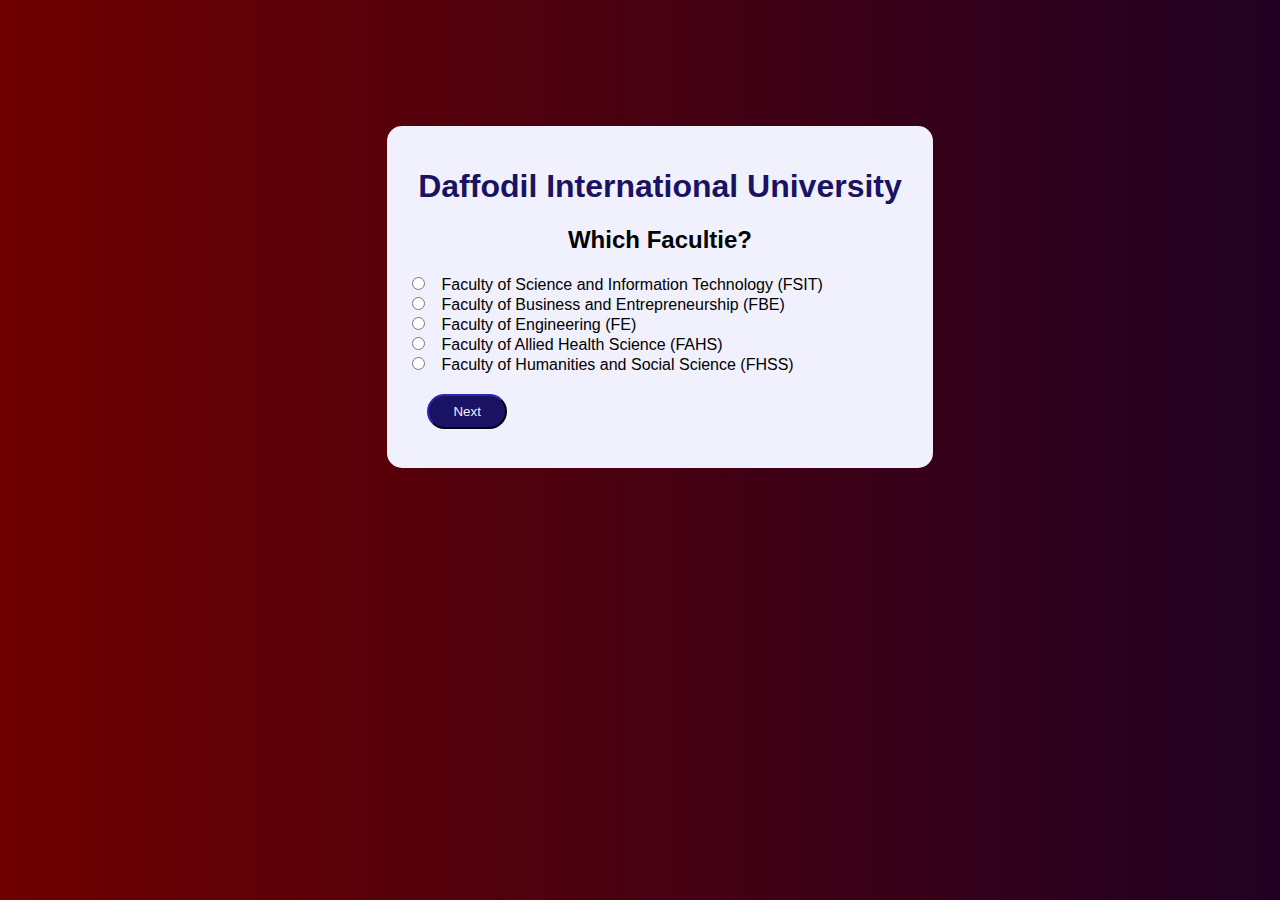
<file: index.html>
<!DOCTYPE html>
<html lang="en">
<head>
    <meta charset="UTF-8">
    <meta http-equiv="X-UA-Compatible" content="IE=edge">
    <meta name="viewport" content="width=device-width, initial-scale=1.0">
    <title>DIU-KSC</title>
    <style>
        body{
background: #200122;  /* fallback for old browsers */
background: -webkit-linear-gradient(to right, #6f0000, #200122);  /* Chrome 10-25, Safari 5.1-6 */
background: linear-gradient(to right, #6f0000, #200122); /* W3C, IE 10+/ Edge, Firefox 16+, Chrome 26+, Opera 12+, Safari 7+ */
font-family: 'Lucida Sans', 'Lucida Sans Regular', 'Lucida Grande', 'Lucida Sans Unicode', Geneva, Verdana, sans-serif;
}
.content{
    background-color: #F1F1FD;
    width: 40%;
    height: 60%;
    margin-top: 10%;
    margin-left: 30%;
    padding: 20px;
    border-radius: 15px;
}
.content h2{
    text-align: center;
}
.content h1{
    text-align: center;
    color: #1A1363;
    font-weight: 900;
}
@media screen and (max-width: 600px) {
    .content{
        margin-left: 5%;
        width: 80%;
    }
  }
  button{
    background-color:#1A1363;
    color:#F1F1FD;
    width: 80px;
    padding: 8px;
    border-color: #1A1363;
    margin-top: 20px;
    margin-left: 20px;
    float:;
    border-radius: 20px;
  }
    </style>
</head>
<body>
    <div class="content">
        <h1>Daffodil International University</h1>
        <div class="card">
            <h2>Which Facultie?</h2>
            <div class="radio">
                <input type="radio" id="fsit" name="faculties" value="fsit">
                <label for="html">Faculty of Science and Information Technology (FSIT)</label><br>
                <input type="radio" id="fbe" name="faculties" value="fbe">
                <label for="html">Faculty of Business and Entrepreneurship (FBE)</label><br>
                <input type="radio" id="fe" name="faculties" value="fe">
                <label for="html">Faculty of Engineering (FE)</label><br>
                <input type="radio" id="fahs" name="faculties" value="fahs">
                <label for="html">Faculty of Allied Health Science (FAHS)</label><br>
                <input type="radio" id="fhss" name="faculties" value="fhss">
                <label for="html">Faculty of Humanities and Social Science (FHSS)</label><br>
            </div>
            <button type="button" onclick=" checkButton()">Next</button>
            <h3 id="error" style= "color:rgb(128, 0, 0)"> </h3>
            
        </div>
    </div>

    <script>
        function checkButton() {  
            if(document.getElementById('fsit').checked) { 
                    window.location.href = "fsit.html"; 
            } 
            else if(document.getElementById('fbe').checked) { 
                    window.location.href = "fbe.html"; 
            }  
            else if(document.getElementById('fe').checked) { 
                    window.location.href = "fe.html"; 
            }
            else if(document.getElementById('fahs').checked) { 
                    window.location.href = "fahs.html"; 
            }
            else if(document.getElementById('fhss').checked) { 
                    window.location.href = "fhss.html"; 
            }
                    
                    else { 
                        document.getElementById("error").innerHTML 
                            = "You have not selected any Faculty!"; 
                    } 
                } 
            </script> 
</body>
</html>
</file>
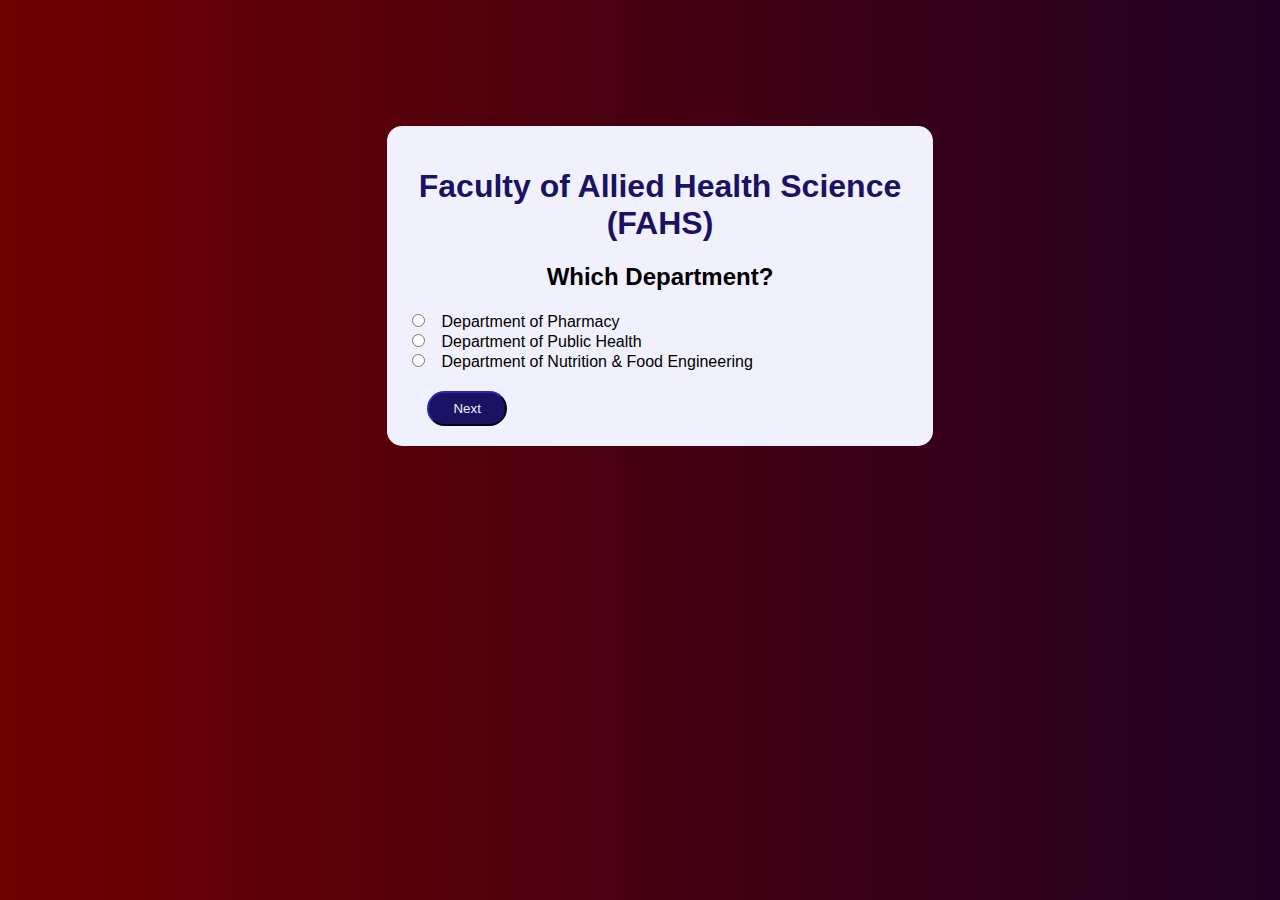
<file: fahs.html>
<!DOCTYPE html>
<html lang="en">
<head>
    <meta charset="UTF-8">
    <meta http-equiv="X-UA-Compatible" content="IE=edge">
    <meta name="viewport" content="width=device-width, initial-scale=1.0">
    <title>DIU-KSC</title>
    <style>
        body{
background: #200122;  /* fallback for old browsers */
background: -webkit-linear-gradient(to right, #6f0000, #200122);  /* Chrome 10-25, Safari 5.1-6 */
background: linear-gradient(to right, #6f0000, #200122); /* W3C, IE 10+/ Edge, Firefox 16+, Chrome 26+, Opera 12+, Safari 7+ */
font-family: 'Lucida Sans', 'Lucida Sans Regular', 'Lucida Grande', 'Lucida Sans Unicode', Geneva, Verdana, sans-serif;
}
.content{
    background-color: #F1F1FD;
    width: 40%;
    height: 60%;
    margin-top: 10%;
    margin-left: 30%;
    padding: 20px;
    border-radius: 15px;
}
.content h2{
    text-align: center;
}
.content h1{
    text-align: center;
    color: #1A1363;
    font-weight: 900;
}
@media screen and (max-width: 600px) {
    .content{
        margin-left: 5%;
        width: 80%;
    }
  }
  button{
    background-color:#1A1363;
    color:#F1F1FD;
    width: 80px;
    padding: 8px;
    border-color: #1A1363;
    margin-top: 20px;
    margin-left: 20px;
    float:;
    border-radius: 20px;
  }
    </style>
</head>
<body>
    <div class="content">
        <h1>Faculty of Allied Health Science (FAHS)</h1>
        <div class="card">
            <h2>Which Department?</h2>
            <div class="radio">
                <input type="radio" id="fsit" name="faculties" value="fsit">
                <label for="html">Department of Pharmacy</label><br>
                <input type="radio" id="fbe" name="faculties" value="fbe">
                <label for="html">Department of Public Health</label><br>
                <input type="radio" id="fe" name="faculties" value="fe">
                <label for="html">Department of Nutrition & Food Engineering</label><br>
            </div>
            <button>Next</button>
            
        </div>
    </div>
</body>
</html>
</file>
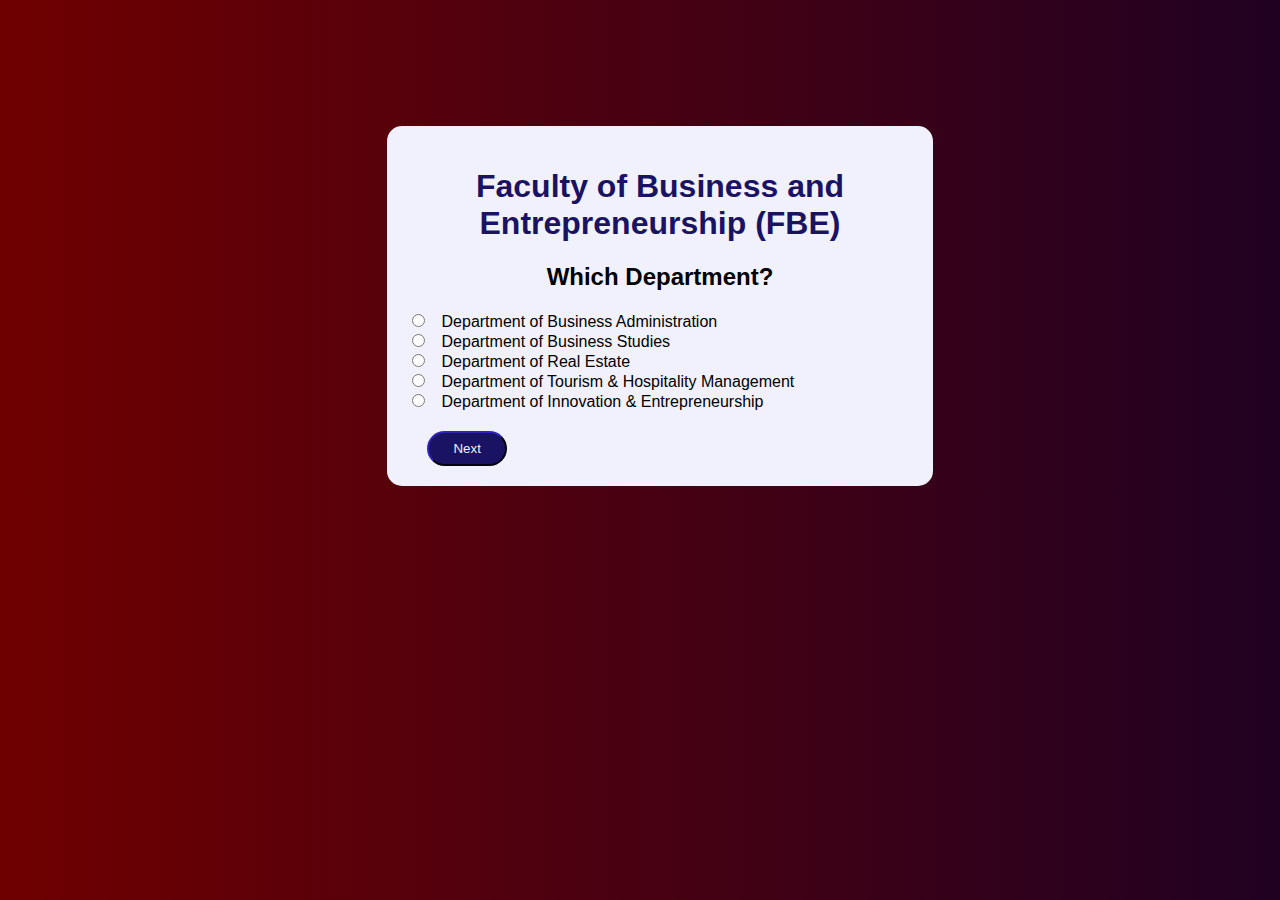
<file: fbe.html>
<!DOCTYPE html>
<html lang="en">
<head>
    <meta charset="UTF-8">
    <meta http-equiv="X-UA-Compatible" content="IE=edge">
    <meta name="viewport" content="width=device-width, initial-scale=1.0">
    <title>DIU-KSC</title>
    <style>
        body{
background: #200122;  /* fallback for old browsers */
background: -webkit-linear-gradient(to right, #6f0000, #200122);  /* Chrome 10-25, Safari 5.1-6 */
background: linear-gradient(to right, #6f0000, #200122); /* W3C, IE 10+/ Edge, Firefox 16+, Chrome 26+, Opera 12+, Safari 7+ */
font-family: 'Lucida Sans', 'Lucida Sans Regular', 'Lucida Grande', 'Lucida Sans Unicode', Geneva, Verdana, sans-serif;
}
.content{
    background-color: #F1F1FD;
    width: 40%;
    height: 60%;
    margin-top: 10%;
    margin-left: 30%;
    padding: 20px;
    border-radius: 15px;
}
.content h2{
    text-align: center;
}
.content h1{
    text-align: center;
    color: #1A1363;
    font-weight: 900;
}
@media screen and (max-width: 600px) {
    .content{
        margin-left: 5%;
        width: 80%;
    }
  }
  button{
    background-color:#1A1363;
    color:#F1F1FD;
    width: 80px;
    padding: 8px;
    border-color: #1A1363;
    margin-top: 20px;
    margin-left: 20px;
    float:;
    border-radius: 20px;
  }
    </style>
</head>
<body>
    <div class="content">
        <h1>Faculty of Business and Entrepreneurship (FBE)</h1>
        <div class="card">
            <h2>Which Department?</h2>
            <div class="radio">
                <input type="radio" id="fsit" name="faculties" value="fsit">
                <label for="html">Department of Business Administration</label><br>
                <input type="radio" id="fbe" name="faculties" value="fbe">
                <label for="html">Department of Business Studies</label><br>
                <input type="radio" id="fe" name="faculties" value="fe">
                <label for="html">Department of Real Estate</label><br>
                <input type="radio" id="fahs" name="faculties" value="fahs">
                <label for="html">Department of Tourism & Hospitality Management</label><br>
                <input type="radio" id="fhss" name="faculties" value="fhss">
                <label for="html">Department of Innovation & Entrepreneurship</label><br>
            </div>
            <button>Next</button>
            
        </div>
    </div>
</body>
</html>
</file>
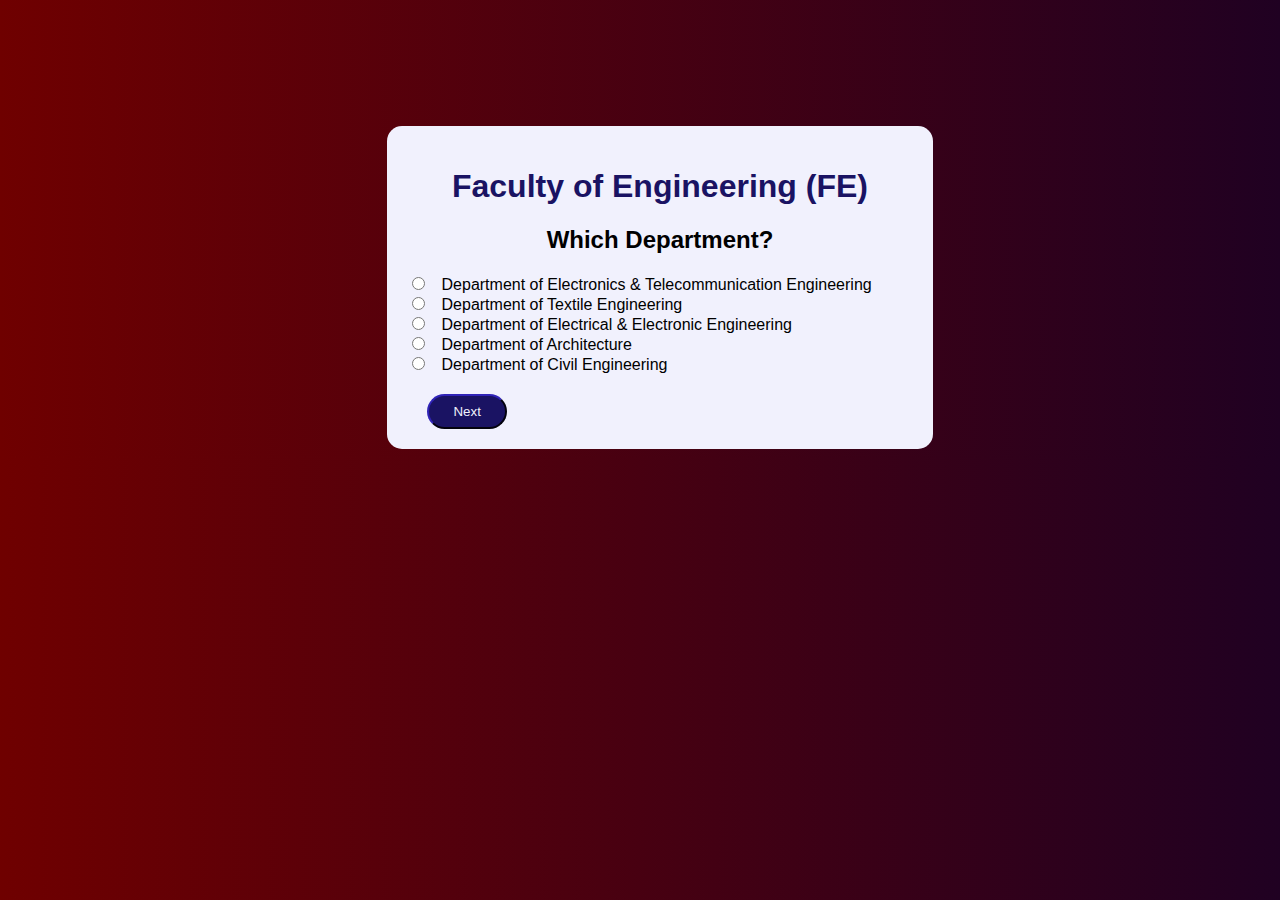
<file: fe.html>
<!DOCTYPE html>
<html lang="en">
<head>
    <meta charset="UTF-8">
    <meta http-equiv="X-UA-Compatible" content="IE=edge">
    <meta name="viewport" content="width=device-width, initial-scale=1.0">
    <title>DIU-KSC</title>
    <style>
        body{
background: #200122;  /* fallback for old browsers */
background: -webkit-linear-gradient(to right, #6f0000, #200122);  /* Chrome 10-25, Safari 5.1-6 */
background: linear-gradient(to right, #6f0000, #200122); /* W3C, IE 10+/ Edge, Firefox 16+, Chrome 26+, Opera 12+, Safari 7+ */
font-family: 'Lucida Sans', 'Lucida Sans Regular', 'Lucida Grande', 'Lucida Sans Unicode', Geneva, Verdana, sans-serif;
}
.content{
    background-color: #F1F1FD;
    width: 40%;
    height: 60%;
    margin-top: 10%;
    margin-left: 30%;
    padding: 20px;
    border-radius: 15px;
}
.content h2{
    text-align: center;
}
.content h1{
    text-align: center;
    color: #1A1363;
    font-weight: 900;
}
@media screen and (max-width: 600px) {
    .content{
        margin-left: 5%;
        width: 80%;
    }
  }
  button{
    background-color:#1A1363;
    color:#F1F1FD;
    width: 80px;
    padding: 8px;
    border-color: #1A1363;
    margin-top: 20px;
    margin-left: 20px;
    float:;
    border-radius: 20px;
  }
    </style>
</head>
<body>
    <div class="content">
        <h1>Faculty of Engineering (FE)</h1>
        <div class="card">
            <h2>Which Department?</h2>
            <div class="radio">
                <input type="radio" id="fsit" name="faculties" value="fsit">
                <label for="html">Department of Electronics & Telecommunication Engineering</label><br>
                <input type="radio" id="fbe" name="faculties" value="fbe">
                <label for="html">Department of Textile Engineering</label><br>
                <input type="radio" id="fe" name="faculties" value="fe">
                <label for="html">Department of Electrical & Electronic Engineering</label><br>
                <input type="radio" id="fahs" name="faculties" value="fahs">
                <label for="html">Department of Architecture</label><br>
                <input type="radio" id="fhss" name="faculties" value="fhss">
                <label for="html">Department of Civil Engineering</label><br>
            </div>
            <button>Next</button>
            
        </div>
    </div>
</body>
</html>
</file>
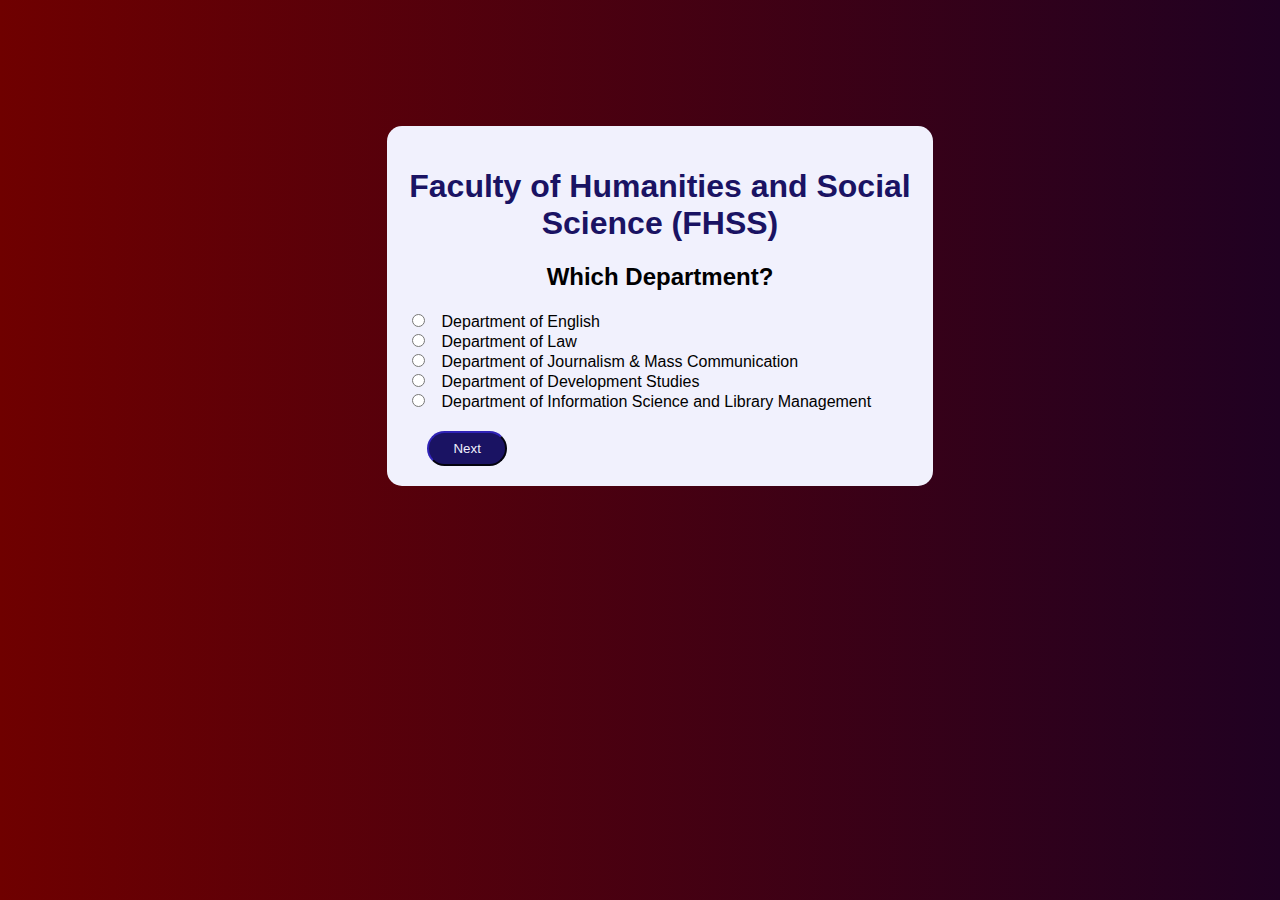
<file: fhss.html>
<!DOCTYPE html>
<html lang="en">
<head>
    <meta charset="UTF-8">
    <meta http-equiv="X-UA-Compatible" content="IE=edge">
    <meta name="viewport" content="width=device-width, initial-scale=1.0">
    <title>DIU-KSC</title>
    <style>
        body{
background: #200122;  /* fallback for old browsers */
background: -webkit-linear-gradient(to right, #6f0000, #200122);  /* Chrome 10-25, Safari 5.1-6 */
background: linear-gradient(to right, #6f0000, #200122); /* W3C, IE 10+/ Edge, Firefox 16+, Chrome 26+, Opera 12+, Safari 7+ */
font-family: 'Lucida Sans', 'Lucida Sans Regular', 'Lucida Grande', 'Lucida Sans Unicode', Geneva, Verdana, sans-serif;
}
.content{
    background-color: #F1F1FD;
    width: 40%;
    height: 60%;
    margin-top: 10%;
    margin-left: 30%;
    padding: 20px;
    border-radius: 15px;
}
.content h2{
    text-align: center;
}
.content h1{
    text-align: center;
    color: #1A1363;
    font-weight: 900;
}
@media screen and (max-width: 600px) {
    .content{
        margin-left: 5%;
        width: 80%;
    }
  }
  button{
    background-color:#1A1363;
    color:#F1F1FD;
    width: 80px;
    padding: 8px;
    border-color: #1A1363;
    margin-top: 20px;
    margin-left: 20px;
    float:;
    border-radius: 20px;
  }
    </style>
</head>
<body>
    <div class="content">
        <h1>Faculty of Humanities and Social Science (FHSS)</h1>
        <div class="card">
            <h2>Which Department?</h2>
            <div class="radio">
                <input type="radio" id="fsit" name="faculties" value="fsit">
                <label for="html">Department of English</label><br>
                <input type="radio" id="fbe" name="faculties" value="fbe">
                <label for="html">Department of Law</label><br>
                <input type="radio" id="fe" name="faculties" value="fe">
                <label for="html">Department of Journalism & Mass Communication</label><br>
                <input type="radio" id="fahs" name="faculties" value="fahs">
                <label for="html">Department of Development Studies</label><br>
                <input type="radio" id="fhss" name="faculties" value="fhss">
                <label for="html">Department of Information Science and Library Management</label><br>
            </div>
            <button>Next</button>
            
        </div>
    </div>
</body>
</html>
</file>
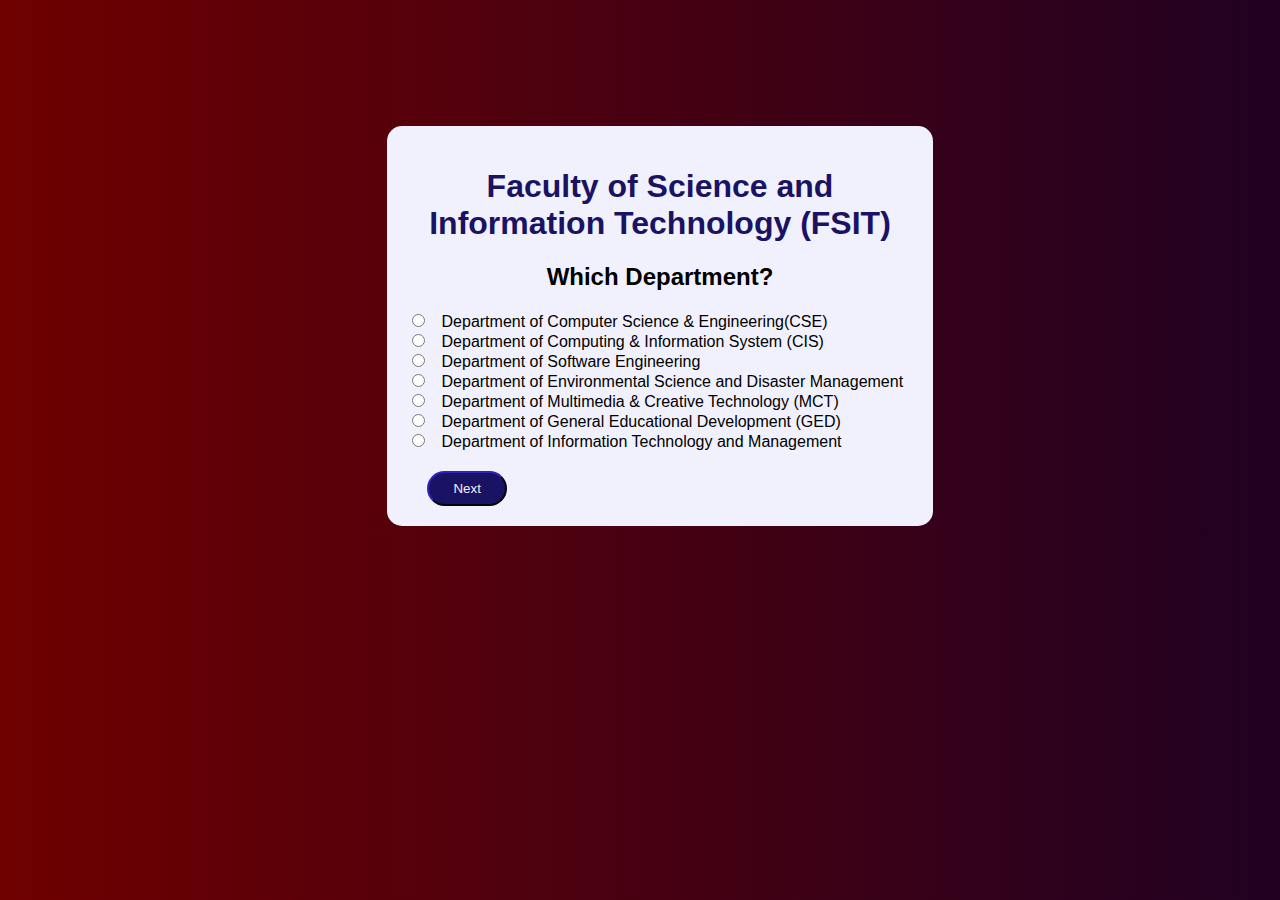
<file: fsit.html>
<!DOCTYPE html>
<html lang="en">
<head>
    <meta charset="UTF-8">
    <meta http-equiv="X-UA-Compatible" content="IE=edge">
    <meta name="viewport" content="width=device-width, initial-scale=1.0">
    <title>DIU-KSC</title>
    <style>
        body{
background: #200122;  /* fallback for old browsers */
background: -webkit-linear-gradient(to right, #6f0000, #200122);  /* Chrome 10-25, Safari 5.1-6 */
background: linear-gradient(to right, #6f0000, #200122); /* W3C, IE 10+/ Edge, Firefox 16+, Chrome 26+, Opera 12+, Safari 7+ */
font-family: 'Lucida Sans', 'Lucida Sans Regular', 'Lucida Grande', 'Lucida Sans Unicode', Geneva, Verdana, sans-serif;
}
.content{
    background-color: #F1F1FD;
    width: 40%;
    height: 60%;
    margin-top: 10%;
    margin-left: 30%;
    padding: 20px;
    border-radius: 15px;
}
.content h2{
    text-align: center;
}
.content h1{
    text-align: center;
    color: #1A1363;
    font-weight: 900;
}
@media screen and (max-width: 600px) {
    .content{
        margin-left: 5%;
        width: 80%;
    }
  }
  button{
    background-color:#1A1363;
    color:#F1F1FD;
    width: 80px;
    padding: 8px;
    border-color: #1A1363;
    margin-top: 20px;
    margin-left: 20px;
    float:;
    border-radius: 20px;
  }
    </style>
</head>
<body>
    <div class="content">
        <h1>Faculty of Science and Information Technology (FSIT)</h1>
        <div class="card">
            <h2>Which Department?</h2>
            <div class="radio">
                <input type="radio" id="cse" name="faculties" value="fsit">
                <label for="html">Department of Computer Science & Engineering(CSE)</label><br>
                <input type="radio" id="fbe" name="faculties" value="fbe">
                <label for="html">Department of Computing & Information System (CIS)</label><br>
                <input type="radio" id="fe" name="faculties" value="fe">
                <label for="html">Department of Software Engineering</label><br>
                <input type="radio" id="fahs" name="faculties" value="fahs">
                <label for="html">Department of Environmental Science and Disaster Management</label><br>
                <input type="radio" id="fhss" name="faculties" value="fhss">
                <label for="html">Department of Multimedia & Creative Technology (MCT)</label><br>
                <input type="radio" id="fhss" name="faculties" value="fhss">
                <label for="html">Department of General Educational Development (GED)</label><br>
                <input type="radio" id="fhss" name="faculties" value="fhss">
                <label for="html">Department of Information Technology and Management</label><br>
            </div>
            <button type="button" onclick=" checkButton()">Next</button>
            
        </div>
    </div>

    <script>
        function checkButton() {  
            if(document.getElementById('cse').checked) { 
                    window.location.href = "cse.html"; 
            } 
            else if(document.getElementById('fbe').checked) { 
                    window.location.href = "fbe.html"; 
            }  
            else if(document.getElementById('fe').checked) { 
                    window.location.href = "fe.html"; 
            }
            else if(document.getElementById('fahs').checked) { 
                    window.location.href = "fahs.html"; 
            }
            else if(document.getElementById('fhss').checked) { 
                    window.location.href = "fhss.html"; 
            }
                    
                    else { 
                        document.getElementById("error").innerHTML 
                            = "You have not selected any Faculty!"; 
                    } 
                } 
            </script> 
</body>
</html>
</file>
